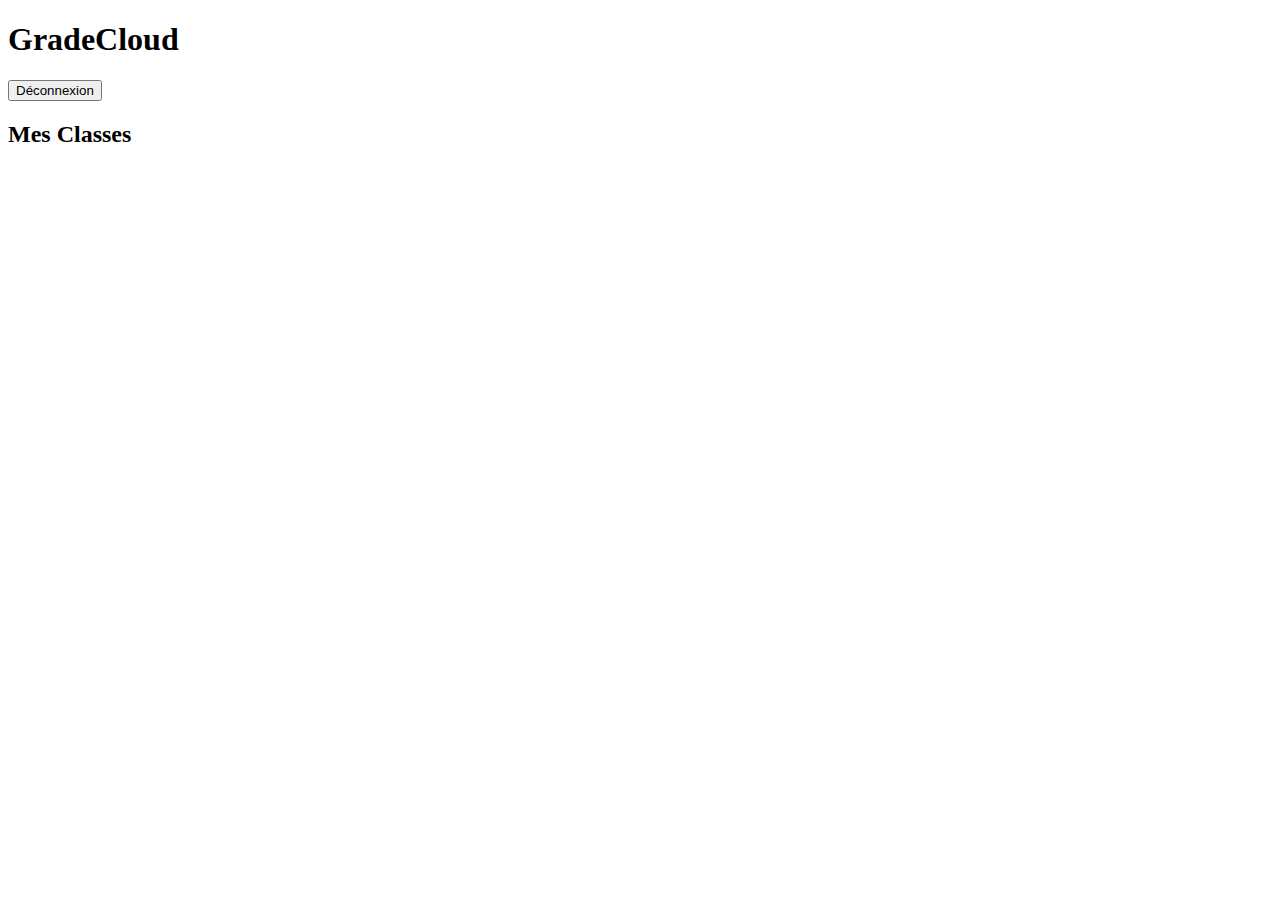
<file: app_client_enseignant/view/classes.html>
<!DOCTYPE html>

<!--bar de nav-->
<div class="container mt-4">
  <div class="row">
    <div class="col-auto me-auto">
      <h1>GradeCloud</h1>
    </div>
    <div class="col-auto">
      <button class="btn btn-sm btn-outline-dark mt-2" id="deconnexion">
        <i class="fas fa-sign-out-alt me-1"></i> Déconnexion
      </button>
    </div>
  </div>
</div>

<!-- Vues de l'application -->
<div class="container mt-4">
  <!-- Vue des classes -->
  <div id="classes-view">
    <h2 class="mb-4">Mes Classes</h2>
    <div
      class="row row-cols-1 row-cols-md-3 g-4 mb-4"
      id="classes-container"
    ></div>
  </div>

  <!-- Vue d'une classe avec calendrier et examens -->
  <div id="class-view" style="display: none">
    <div class="d-flex justify-content-between align-items-center mb-4">
      <div>
        <button class="btn btn-outline-secondary" id="backToClasses">
          <i class="fas fa-arrow-left me-1"></i> Retour aux classes
        </button>
      </div>
      <h2 id="class-title">Classe</h2>
      <div>
        <button
          type="button"
          class="btn btn-primary"
          data-bs-toggle="modal"
          data-bs-target="#exampleModal"
          data-bs-whatever="@mdo"
        >
          <i class="fas fa-plus me-1"></i> Nouvel Examen
        </button>
        <div
          class="modal fade"
          id="exampleModal"
          tabindex="-1"
          aria-labelledby="exampleModalLabel"
          aria-hidden="true"
        >
          <div class="modal-dialog">
            <div class="modal-content">
              <div class="modal-header">
                <h5 class="modal-title" id="exampleModalLabel">
                  Ajouter un examen
                </h5>
                <button
                  type="button"
                  class="btn-close"
                  data-bs-dismiss="modal"
                  aria-label="Close"
                ></button>
              </div>
              <div class="modal-body">
                <form>
                  <div class="mb-3">
                    <label for="nom" class="col-form-label">Nom:</label>
                    <input type="text" class="form-control" id="nom" />
                  </div>
                  <div class="mb-3">
                    <label for="description" class="col-form-label"
                      >Description:</label
                    >
                    <textarea class="description" id="description"></textarea>
                  </div>
                  <div class="mb-3">
                    <label for="date" class="col-form-label">Date:</label>
                    <input
                      type="datetime-local"
                      class="date"
                      id="date"
                      name="date"
                      value="2025-04-14T10:00"
                      min="2020-06-07T00:00"
                      max="2040-06-14T00:00"
                    />
                  </div>
                  <div class="mb-3">
                    <label for="branches-select" class="col-form-label"
                      >Branche:</label
                    >
                    <select
                      id="branches-select"
                      class="branches-select"
                      name="branche"
                    ></select>
                  </div>
                </form>
              </div>
              <div class="modal-footer">
                <button
                  type="button"
                  class="btn btn-secondary"
                  data-bs-dismiss="modal"
                >
                  Close
                </button>
                <button type="button" class="btn btn-primary" id="createExamen">
                  créer l'examen
                </button>
              </div>
            </div>
          </div>
        </div>
      </div>
    </div>

    <!-- Calendrier -->
    <div class="card mb-4">
      <div class="card-header bg-light">
        <div class="d-flex justify-content-between align-items-center">
          <h5 class="mb-0">Calendrier des Evaluations</h5>
        </div>
      </div>
      <div class="card-body">
        <div id="calendar"></div>
      </div>
    </div>
  </div>

  <!-- Vue des détails d'un examen -->
  <div id="exam-details-view" style="display: none">
    <!-- Barre de navigation -->
    <div class="d-flex justify-content-between align-items-center mb-4">
      <button class="btn btn-outline-secondary" id="backToClasse">
        <i class="fas fa-arrow-left me-1"></i> Retour à la classe
      </button>

      <h2 id="exam-title" class="m-0">Détails de l'examen</h2>

      <div class="btn-group">
        <button class="btn btn-danger" id="delete-examen">
          <i class="fas fa-trash me-1"></i> Supprimer
        </button>
      </div>
    </div>

    <!-- Informations sur l'examen -->
    <div class="card mb-4">
      <div class="card-header">
        <h5 class="mb-0">Informations</h5>
      </div>
      <div class="card-body">
        <div class="row">
          <div class="col-md-6">
            <p>
              <strong>Nom :</strong>
              <span id="exam-name"></span>
            </p>
            <p>
              <strong>Date :</strong>
              <span id="exam-date"></span>
            </p>
            <p><strong>Heure :</strong> <span id="exam-time"></span></p>
          </div>
          <div class="col-md-6">
            <p>
              <strong>Branche :</strong>
              <span id="exam-subject"></span>
            </p>
          </div>
        </div>
        <div class="mt-3">
          <p><strong>Description :</strong></p>
          <p id="exam-description" class="mb-0"></p>
        </div>
      </div>
    </div>

    <!-- Tableau des notes -->
    <div class="card">
      <div
        class="card-header d-flex justify-content-between align-items-center"
      >
        <h5 class="mb-0">Notes des élèves</h5>
        <i class="fa-solid fa-file-pen"></i>
      </div>
      <div class="card-body">
        <div class="table-responsive">
          <table class="table table-hover align-middle">
            <thead>
              <tr>
                <th scope="col">Username</th>
                <th scope="col">Note</th>
                <th scope="col">Action</th>
              </tr>
            </thead>
            <tbody id="eleves-container"></tbody>
          </table>
        </div>
      </div>
    </div>
  </div>
</div>
</file>
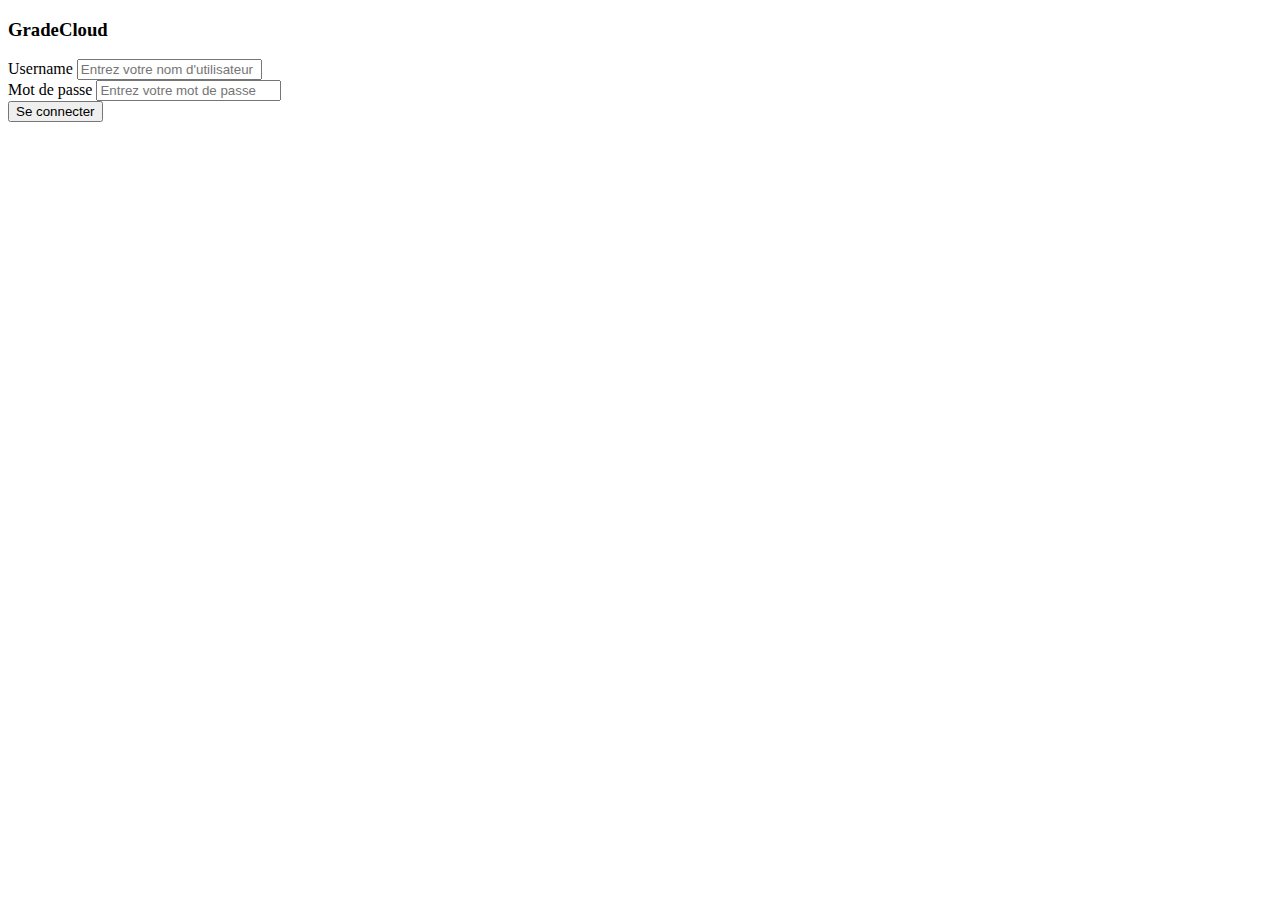
<file: app_client_enseignant/view/login.html>
<!DOCTYPE html>

<div class="container">
  <div class="row justify-content-center">
    <div class="col-md-6 col-lg-4">
      <div class="login-container">
        <div class="card shadow-lg border-0 rounded-lg mt-5">
          <div class="card-header bg-primary text-white">
            <h3 class="text-center font-weight-bold my-2">GradeCloud</h3>
          </div>
          <div class="card-body">
            <form id="loginForm">
              <div class="mb-3">
                <label for="username" class="form-label">Username</label>
                <input
                  type="text"
                  class="form-control"
                  id="username"
                  placeholder="Entrez votre nom d'utilisateur"
                  required
                />
              </div>
              <div class="mb-3">
                <label for="password" class="form-label">Mot de passe</label>
                <input
                  type="password"
                  class="form-control"
                  id="password"
                  placeholder="Entrez votre mot de passe"
                  required
                />
              </div>
              <div class="d-grid gap-2">
                <button
                  type="submit"
                  class="btn btn-primary btn-lg"
                  id="connect"
                >
                  Se connecter
                </button>
              </div>
            </form>
          </div>
        </div>
      </div>
    </div>
  </div>
</div>
</file>
